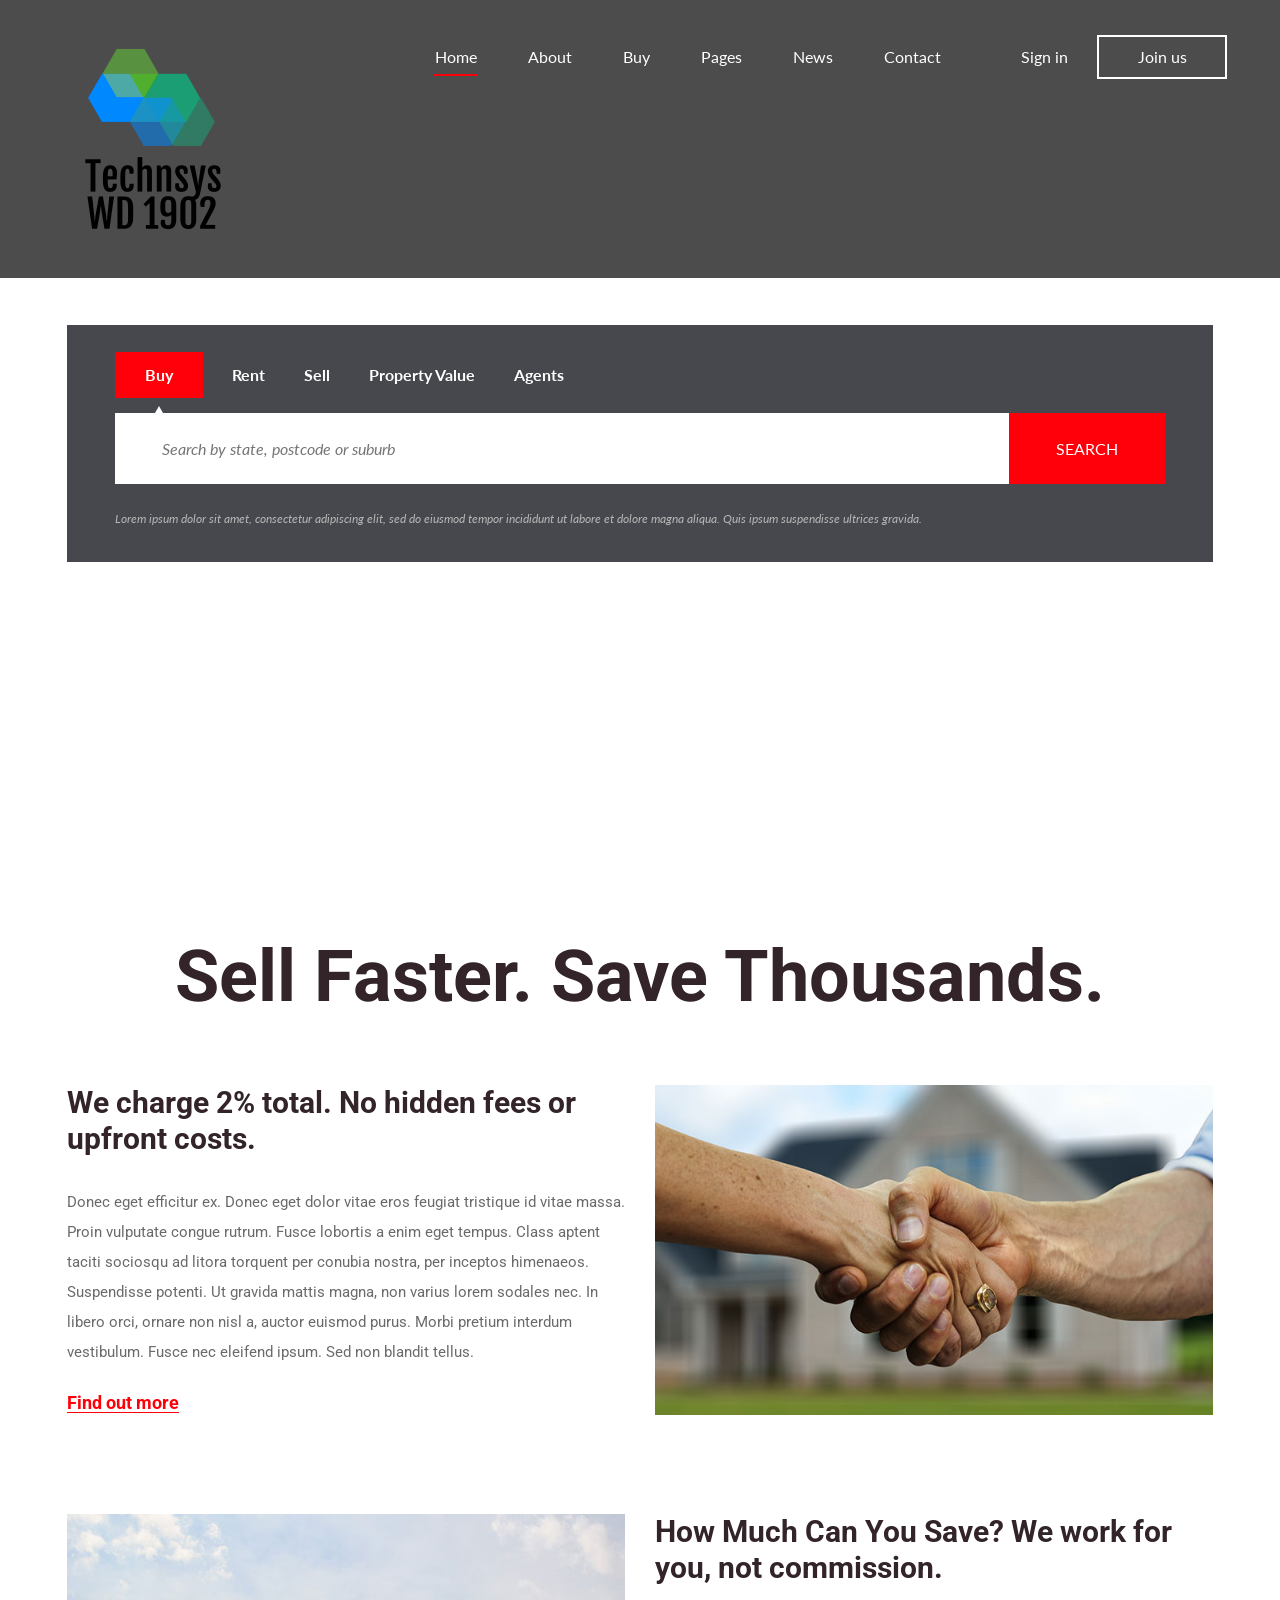
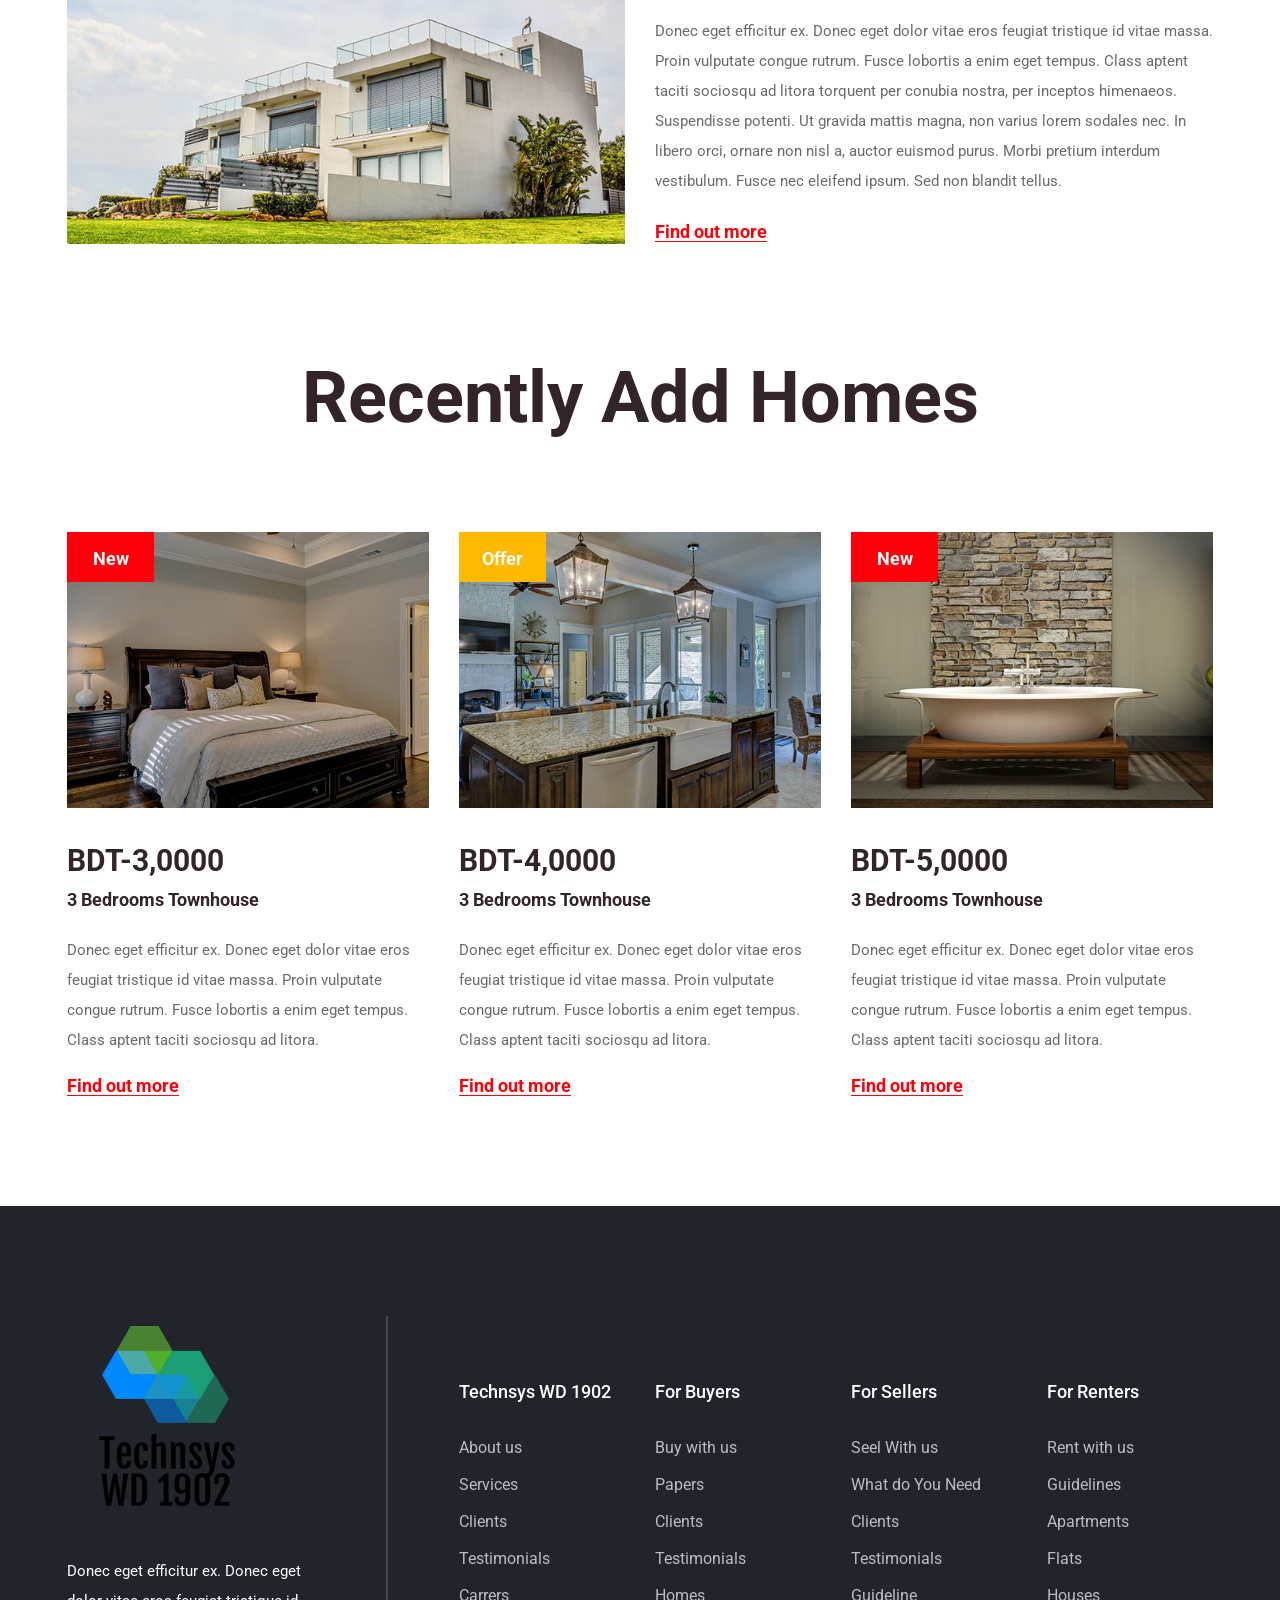
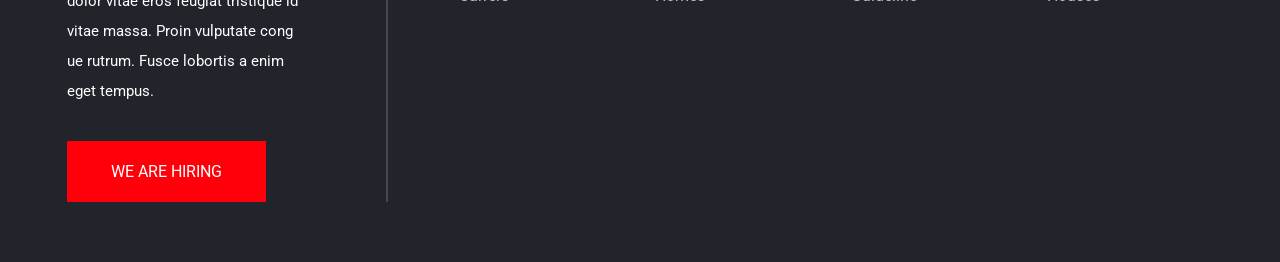
<file: index.html>
<!DOCTYPE html>
<html lang="zxx">
<head>
	<title>Technsys WD 1902</title>
	<meta charset="UTF-8">
	<meta name="description" content="Real estate HTML Template">
	<meta name="keywords" content="real estate, html">
	<meta name="viewport" content="width=device-width, initial-scale=1.0">
	
	<!-- Google font -->
	<link href="https://fonts.googleapis.com/css?family=Lato:400,400i,700,700i,900%7cRoboto:400,400i,500,500i,700,700i&display=swap" rel="stylesheet">

 
	<!-- Stylesheets -->
	<link rel="stylesheet" href="css/bootstrap.min.css"/>
	<link rel="stylesheet" href="css/font-awesome.min.css"/>

	<!-- Main Stylesheets -->
	<link rel="stylesheet" href="css/style.css"/>

</head>
<body>
	<!-- Page Preloder -->
	<div id="preloder">
		<div class="loader"></div>
	</div>

	<!-- Header Section -->
	<header class="header-section">
		<a href="index.html" class="site-logo">
			<img src="img/logo.png" alt="">
		</a>
		<nav class="header-nav">
			<ul class="main-menu">
				<li><a href="index.html" class="active">Home</a></li>
				<li><a href="about-us.html">About</a></li>
				<li><a href="#">Buy</a></li>
				<li><a href="#">Pages</a>
					<ul class="sub-menu">
						<li><a href="about-us.html">About Us</a></li>
						<li><a href="search-result.html">Search Result</a></li>
						<li><a href="single-property.html">Property</a></li>
					</ul>
				</li>
				<li><a href="news.html">News</a></li>
				<li><a href="contact.html">Contact</a></li>
			</ul>
			<div class="header-right">
				<div class="user-panel">
					<a href="From.html" class="login">Sign in</a>
					<a href="From.html" class="register">Join us</a>
				</div>
			</div>
		</nav>
	</header>
	<!-- Header Section end -->

	<!-- Hero Section end -->
	<section class="hero-section set-bg" data-setbg="img/logo.jpg">
		<div class="container">
			<div class="hero-warp">
				<form class="main-search-form">
					<div class="search-type">
						<div class="st-item">
							<input type="radio" name="st" id="buy" checked>
							<label for="buy">Buy</label>
						</div>
						<div class="st-item">
							<input type="radio" name="st" id="rent">
							<label for="rent">Rent</label>
						</div>
						<div class="st-item">
							<input type="radio" name="st" id="sell">
							<label for="sell">Sell</label>
						</div>
						<div class="st-item">
							<input type="radio" name="st" id="property">
							<label for="property">Property Value</label>
						</div>
						<div class="st-item">
							<input type="radio" name="st" id="agents">
							<label for="agents">Agents</label>
						</div>                                                           
					</div>
					<div class="search-input">
						<input type="text" placeholder="Search by state, postcode or suburb">
						<button class="site-btn">Search</button>
					</div>
					<p>Lorem ipsum dolor sit amet, consectetur adipiscing elit, sed do eiusmod tempor incididunt ut labore et dolore magna aliqua. Quis ipsum suspendisse ultrices gravida. </p>
				</form>
			</div>
		</div>
	</section>
	<!-- Hero Section end -->

	<!-- Intro Section end -->
	<section class="intro-section spad">
		<div class="container">
			<div class="section-title">
				<h2>Sell Faster. Save Thousands.</h2>
			</div>
			<div class="row intro-first">
				<div class="col-lg-6 order-lg-2">
					<img src="img/about/1.jpg" alt="">
				</div>
				<div class="col-lg-6 order-lg-1">
					<div class="about-text">
						<h3>We charge 2% total. No hidden fees or upfront costs.</h3>
						<p>Donec eget efficitur ex. Donec eget dolor vitae eros feugiat tristique id vitae massa. Proin vulputate congue rutrum. Fusce lobortis a enim eget tempus. Class aptent taciti sociosqu ad litora torquent per conubia nostra, per inceptos himenaeos. Suspendisse potenti. Ut gravida mattis magna, non varius lorem sodales nec. In libero orci, ornare non nisl a, auctor euismod purus. Morbi pretium interdum vestibulum. Fusce nec eleifend ipsum. Sed non blandit tellus.</p>
						<a href="#" class="readmore-btn">Find out more</a>
					</div>
				</div>
			</div>
			<div class="row">
				<div class="col-lg-6">
					<img src="img/about/2.jpg" alt="">
				</div>
				<div class="col-lg-6 ">
					<div class="about-text">
						<h3>How Much Can You Save? We work for you, not commission.</h3>
						<p>Donec eget efficitur ex. Donec eget dolor vitae eros feugiat tristique id vitae massa. Proin vulputate congue rutrum. Fusce lobortis a enim eget tempus. Class aptent taciti sociosqu ad litora torquent per conubia nostra, per inceptos himenaeos. Suspendisse potenti. Ut gravida mattis magna, non varius lorem sodales nec. In libero orci, ornare non nisl a, auctor euismod purus. Morbi pretium interdum vestibulum. Fusce nec eleifend ipsum. Sed non blandit tellus.</p>
						<a href="#" class="readmore-btn">Find out more</a>
					</div>
				</div>
			</div>
		</div>
	</section>
	<!-- Intro Section end -->

	<!-- Property Section -->
	<section class="property-section">
		<div class="container">
			<div class="section-title">
				<h2>Recently Add Homes</h2>
			</div>
			<div class="row">
				<div class="col-lg-4">
					<div class="property-item">
						<div class="pi-image">
							<img src="img/property/1.jpg" alt="">
							<div class="pi-badge new">New</div>
						</div>
						<h3>BDT-3,0000</h3>
						<h5>3 Bedrooms Townhouse</h5>
						<p>Donec eget efficitur ex. Donec eget dolor vitae eros feugiat tristique id vitae massa. Proin vulputate congue rutrum. Fusce lobortis a enim eget tempus. Class aptent taciti sociosqu ad litora.</p>
						<a href="#" class="readmore-btn">Find out more</a>
					</div>
				</div>
				<div class="col-lg-4">
					<div class="property-item">
						<div class="pi-image">
							<img src="img/property/2.jpg" alt="">
							<div class="pi-badge offer">Offer</div>
						</div>
						<h3>BDT-4,0000</h3>
						<h5>3 Bedrooms Townhouse</h5>
						<p>Donec eget efficitur ex. Donec eget dolor vitae eros feugiat tristique id vitae massa. Proin vulputate congue rutrum. Fusce lobortis a enim eget tempus. Class aptent taciti sociosqu ad litora.</p>
						<a href="#" class="readmore-btn">Find out more</a>
					</div>
				</div>
				<div class="col-lg-4">
					<div class="property-item">
						<div class="pi-image">
							<img src="img/property/3.jpg" alt="">
							<div class="pi-badge new">New</div>
						</div>
						<h3>BDT-5,0000</h3>
						<h5>3 Bedrooms Townhouse</h5>
						<p>Donec eget efficitur ex. Donec eget dolor vitae eros feugiat tristique id vitae massa. Proin vulputate congue rutrum. Fusce lobortis a enim eget tempus. Class aptent taciti sociosqu ad litora.</p>
						<a href="#" class="readmore-btn">Find out more</a>
					</div>
				</div>
			</div>
		</div>
	</section>
	<!-- Property Section end -->



	<!-- Footer Section -->
	<footer class="footer-section">
		<div class="container">
			<div class="row text-white">
				<div class="col-lg-4">
					<div class="footer-widger">
						<div class="about-widget">
							<div class="aw-text">
								<img src="img/logo.png" alt="">
								<p>Donec eget efficitur ex. Donec eget dolor vitae eros feugiat tristique id vitae massa. Proin vulputate cong ue rutrum. Fusce lobortis a enim eget tempus. </p>
								<a href="#" class="site-btn">we are hiring</a>
							</div>
						</div>
					</div>
				</div>
				<div class="col-lg-2 col-md-3 col-sm-6">
					<div class="footer-widger">
						<h2>Technsys WD 1902</h2>
						<ul>
							<li><a href="#">About us</a></li>
							<li><a href="#">Services</a></li>
							<li><a href="#">Clients</a></li>
							<li><a href="#">Testimonials</a></li>
							<li><a href="#">Carrers</a></li>
						</ul>
					</div>
				</div>
				<div class="col-lg-2 col-md-3 col-sm-6">
					<div class="footer-widger">
						<h2>For Buyers</h2>
						<ul>
							<li><a href="#">Buy with us</a></li>
							<li><a href="#">Papers</a></li>
							<li><a href="#">Clients</a></li>
							<li><a href="#">Testimonials</a></li>
							<li><a href="#">Homes</a></li>
						</ul>
					</div>
				</div>
				<div class="col-lg-2 col-md-3 col-sm-6">
					<div class="footer-widger">
						<h2>For Sellers</h2>
						<ul>
							<li><a href="#">Seel With us</a></li>
							<li><a href="#">What do You Need</a></li>
							<li><a href="#">Clients</a></li>
							<li><a href="#">Testimonials</a></li>
							<li><a href="#">Guideline</a></li>
						</ul>
					</div>
				</div>
				<div class="col-lg-2 col-md-3 col-sm-6">
					<div class="footer-widger">
						<h2>For Renters</h2>
						<ul>
							<li><a href="#">Rent with us</a></li>
							<li><a href="#">Guidelines</a></li>
							<li><a href="#">Apartments</a></li>
							<li><a href="#">Flats</a></li>
							<li><a href="#">Houses</a></li>
						</ul>
					</div>
				</div>
			</div>
			<div class="Technsys WD 1902">
</div>
		</div>
	</footer>
	
	

	<script src="js/jquery-3.2.1.min.js"></script>
	<script src="js/bootstrap.min.js"></script>
	<script src="js/main.js"></script>

	</body>
</html>
</file>
<file: css/style.css>
html,
body {
	height: 100%;
	font-family: "Roboto", sans-serif;
	-webkit-font-smoothing: antialiased;
	font-smoothing: antialiased;
}

h1,
h2,
h3,
h4,
h5,
h6 {
	margin: 0;
	color: #322429;
	font-weight: 700;
}

h1 {
	font-size: 70px;
}

h2 {
	font-size: 36px;
}

h3 {
	font-size: 30px;
}

h4 {
	font-size: 24px;
}

h5 {
	font-size: 18px;
}

h6 {
	font-size: 16px;
}

p {
	font-size: 15px;
	color: #6a6a6a;
	line-height: 2;
}

img {
	max-width: 100%;
}

input:focus,
select:focus,
button:focus,
textarea:focus {
	outline: none;
}

a:hover,
a:focus {
	text-decoration: none;
	outline: none;
}

ul,
ol {
	padding: 0;
	margin: 0;
}



.section-title {
	text-align: center;
	margin-bottom: 65px;
}

.section-title h2 {
	font-size: 72px;
}

.section-title p {
	padding: 25px 30px 10px;
	margin-bottom: 0;
}

.set-bg {
	background-repeat: no-repeat;
	background-size: cover;
	background-position: top center;
}

.spad {
	padding-top: 110px;
	padding-bottom: 110px;
}

.text-white h1,
.text-white h2,
.text-white h3,
.text-white h4,
.text-white h5,
.text-white h6,
.text-white p,
.text-white span,
.text-white li,
.text-white a {
	color: #fff;
}

.site-btn {
	display: inline-block;
	border: none;
	padding: 21px 44px;
	min-width: 156px;
	font-size: 16px;
	background: #ff000a;
	color: #fff;
	line-height: normal;
	cursor: pointer;
	text-transform: uppercase;
	text-align: center;
}

.site-btn:hover {
	color: #fff;
}

.site-btn.sb-light {
	background: #fff;
	color: #241e1e;
}

.site-btn.sb-big {
	font-weight: 700;
	font-family: "Lato", sans-serif;
	padding: 21px 48px;
}

/* Preloder */

#preloder {
	position: fixed;
	width: 100%;
	height: 100%;
	top: 0;
	left: 0;
	z-index: 999999;
	background: #000;
}

.loader {
	width: 40px;
	height: 40px;
	position: absolute;
	top: 50%;
	left: 50%;
	margin-top: -13px;
	margin-left: -13px;
	border-radius: 60px;
	animation: loader 0.8s linear infinite;
	-webkit-animation: loader 0.8s linear infinite;
}

@keyframes loader {
	0% {
		-webkit-transform: rotate(0deg);
		transform: rotate(0deg);
		border: 4px solid #f44336;
		border-left-color: transparent;
	}
	50% {
		-webkit-transform: rotate(180deg);
		transform: rotate(180deg);
		border: 4px solid #673ab7;
		border-left-color: transparent;
	}
	100% {
		-webkit-transform: rotate(360deg);
		transform: rotate(360deg);
		border: 4px solid #f44336;
		border-left-color: transparent;
	}
}

@-webkit-keyframes loader {
	0% {
		-webkit-transform: rotate(0deg);
		border: 4px solid #f44336;
		border-left-color: transparent;
	}
	50% {
		-webkit-transform: rotate(180deg);
		border: 4px solid #673ab7;
		border-left-color: transparent;
	}
	100% {
		-webkit-transform: rotate(360deg);
		border: 4px solid #f44336;
		border-left-color: transparent;
	}
}

/*------------------
Header section
 ---------------------*/

.header-section {
	position: absolute;
	width: 100%;
	left: 0;
	top: 0;
	padding: 0 53px;
	background: rgba(0, 0, 0, 0.7);
	z-index: 999;
}

.header-section.header-bg-2 {
	background: rgba(34, 34, 34, 0.83);
}

.header-nav {
	text-align: right;
	padding-top: 35px;
}

.site-logo {
	float: left;
	display: inline-block;
	padding: 39px 0;
}

.main-menu {
	display: inline-block;
	padding-right: 30px;
}

.main-menu li {
	display: inline-block;
	position: relative;
}

.main-menu li a {
	display: block;
	font-size: 16px;
	color: #ffffff;
	font-family: "Lato", sans-serif;
	padding: 0 1px 5px;
	border-bottom: 2px solid transparent;
	margin-right: 45px;
	-webkit-transition: 0.3s;
	transition: 0.3s;
}

.main-menu li a:hover,
.main-menu li a.active {
	border-bottom: 2px solid #ff000a;
}

.main-menu li:hover>.sub-menu {
	visibility: visible;
	opacity: 1;
	margin-top: 20px;
}

.main-menu .sub-menu {
	position: absolute;
	list-style: none;
	width: 220px;
	left: 0;
	top: 100%;
	text-align: left;
	padding: 20px 0;
	visibility: hidden;
	opacity: 0;
	margin-top: 50px;
	background: #fff;
	z-index: 99;
	-webkit-transition: all 0.4s;
	transition: all 0.4s;
	-webkit-box-shadow: 2px 7px 20px rgba(0, 0, 0, 0.15);
	box-shadow: 2px 7px 20px rgba(0, 0, 0, 0.15);
}

.main-menu .sub-menu::before {
	position: absolute;
	content: "";
	left: 15px;
	top: -7px;
	border-left: 6px solid transparent;
	border-right: 6px solid transparent;
	border-bottom: 7px solid #fff;
}

.main-menu .sub-menu:after {
	position: absolute;
	content: "";
	width: 100%;
	height: 20px;
	left: 0;
	top: -20px;
}

.main-menu .sub-menu li {
	display: block;
}

.main-menu .sub-menu li a {
	display: block;
	color: #000;
	margin-right: 0;
	padding: 5px 20px;
	border-bottom: none;
}

.main-menu .sub-menu li a:hover {
	color: #ff000a;
}

.header-right {
	display: inline-block;
}

.header-right a {
	color: #fff;
	font-size: 16px;
	font-family: "Lato", sans-serif;
	display: inline-block;
}

.header-right .register {
	border: 2px solid #fff;
	min-width: 130px;
	text-align: center;
	padding: 8px 15px;
	margin-left: 25px;
}

.slicknav_menu {
	display: none;
}


.hero-section {
	height: 824px;
	padding-top: 325px;
}

.hero-warp {
	padding: 27px 48px 31px;
	background: rgba(34, 36, 43, 0.83);
}

.main-search-form {
	font-family: "Lato", sans-serif;
}

.main-search-form p {
	font-size: 12px;
	color: #b6b6b6;
	font-style: italic;
	margin-bottom: 0;
}

.search-type .st-item {
	display: inline-block;
}

.search-type .st-item input {
	position: absolute;
	visibility: hidden;
	opacity: 0;
	z-index: -1;
}

.search-type .st-item input:checked+label {
	padding: 11px 30px;
	background: #ff000a;
}

.search-type .st-item input:checked+label:after {
	bottom: -15px;
	opacity: 1;
	-webkit-transition: all 0.2s ease 0.3s;
	transition: all 0.2s ease 0.3s;
}

.search-type label {
	position: relative;
	font-family: "Lato", sans-serif;
	font-weight: 700;
	color: #fff;
	padding: 11px 10px;
	margin-right: 15px;
	margin-bottom: 15px;
	cursor: pointer;
	text-align: center;
	-webkit-transition: all 0.4s;
	transition: all 0.4s;
}

.search-type label:after {
	position: absolute;
	content: "";
	bottom: -25px;
	left: calc(50% - 4px);
	border-left: 4px solid transparent;
	border-right: 4px solid transparent;
	border-bottom: 7px solid #fff;
	opacity: 0;
}

.search-input {
	position: relative;
	display: -webkit-box;
	display: -ms-flexbox;
	display: flex;
	margin-bottom: 23px;
}

.search-input input {
	width: calc(100% - 156px);
	height: 71px;
	padding-left: 47px;
	color: #3a3a3a;
	font-style: italic;
	border: none;
}

.search-input.si-v-2 input {
	width: calc(100% - 384px);
}

.search-input.si-v-2 .sb-light {
	margin-left: 25px;
	min-width: 203px;
}


.intro-first {
	margin-bottom: 98px;
}

.about-text h3 {
	margin-bottom: 30px;
}

.about-text h2 {
	font-size: 72px;
	line-height: 1;
	margin-bottom: 35px;
}

.about-text p {
	margin-bottom: 25px;
}

.readmore-btn {
	display: inline-block;
	font-size: 18px;
	font-weight: 700;
	color: #ff000a;
	border-bottom: 1px solid #ff000a;
	line-height: 1;
}

.readmore-btn:hover {
	color: #ff000a;
}

.property-section {
	padding-bottom: 52px;
}

.property-section .section-title {
	margin-bottom: 90px;
}

.property-item {
	margin-bottom: 55px;
}

.property-item img {
	min-width: 100%;
}

.property-item .pi-image {
	position: relative;
	margin-bottom: 35px;
}

.property-item .pi-badge {
	position: absolute;
	left: 0;
	top: 0;
	min-width: 87px;
	padding: 13px 10px 0;
	height: 50px;
	text-align: center;
	font-size: 18px;
	font-weight: 700;
	color: #fff;
}

.property-item .pi-badge.new {
	background: #ff000a;
}

.property-item .pi-badge.offer {
	background: #ffba00;
}

.property-item h3 {
	margin-bottom: 10px;
}

.property-item h5 {
	margin-bottom: 25px;
}

.property-item p {
	margin-bottom: 20px;
}


.loan-section {
	padding: 0 54px;
}

.loan-warp {
	background: #22242b;
	padding: 95px 0 110px;
}

.loan-form {
	display: -webkit-box;
	display: -ms-flexbox;
	display: flex;
	max-width: 878px;
	margin: 0 auto;
}

.loan-form input {
	width: 100%;
	height: 61px;
	padding: 10px 25px;
	color: #3a3a3a;
	font-size: 16px;
	font-style: italic;
	border: none;
	margin-right: 30px;
}


.footer-section {
	padding: 110px 0 0;
	background: #22242b;
}

.footer-widger {
	margin-bottom: 60px;
}

.footer-widger h2 {
	font-size: 18px;
	font-weight: 500;
	padding-top: 65px;
	margin-bottom: 33px;
}

.footer-widger ul {
	list-style: none;
}

.footer-widger ul li a {
	font-size: 16px;
	display: inline-block;
	margin-bottom: 13px;
	opacity: 0.7;
}

.about-widget {
	margin-right: 41px;
	border-right: 2px solid #45484e;
}

.about-widget img {
	margin-bottom: 40px;
}

.about-widget .aw-text {
	max-width: 260px;
}

.about-widget .aw-text p {
	padding-right: 15px;
	margin-bottom: 35px;
}


.page-top-section {
	height: 410px;
	padding: 152px 15px 0;
}

.page-top-warp {
	max-width: 1280px;
	margin: 0 auto;
}

.sell-section {
	padding: 0 54px;
}

.sell-section .section-title {
	margin-bottom: 100px;
}

.sell-item {
	text-align: center;
	margin-bottom: 40px;
}

.sell-item .si-icon {
	width: 71px;
	height: 71px;
	margin-bottom: 33px;
	border-radius: 50%;
	background: #ff000a;
	display: -webkit-inline-box;
	display: -ms-inline-flexbox;
	display: inline-flex;
	-webkit-box-align: center;
	-ms-flex-align: center;
	align-items: center;
	-webkit-box-pack: center;
	-ms-flex-pack: center;
	justify-content: center;
}

.sell-item .si-icon span {
	font-size: 24px;
	font-weight: 700;
}

.sell-item h3 {
	font-family: "Lato", sans-serif;
	font-weight: 900;
	margin-bottom: 20px;
}

.sell-item p {
	opacity: 0.7;
}

.agents-section {
	padding-bottom: 80px;
}

.agents-section .section-title {
	margin-bottom: 70px;
}

.agent-item {
	text-align: center;
	margin-bottom: 30px;
}

.agent-item .ai-text {
	padding: 0 5px;
}

.agent-item img {
	min-width: 100%;
	margin-bottom: 35px;
}

.agent-item h4 {
	margin-bottom: 20px;
}

.agent-item p {
	margin-bottom: 25px;
}


.blog-item {
	margin-bottom: 58px;
}

.blog-item img {
	min-width: 100%;
}

.blog-item .blog-date {
	font-size: 16px;
	font-weight: 700;
	color: #6a6a6a;
	margin-bottom: 5px;
}

.blog-item h4 {
	margin-bottom: 20px;
}

.blog-item .blog-text {
	padding: 24px 22px 30px;
	background: #f5f8fa;
}

.blog-item.feature-blog {
	background: #f5f8fa;
}

.blog-item.feature-blog .blog-text {
	padding-top: 60px;
}

.blog-item.feature-blog h4 {
	margin-bottom: 30px;
}

.site-pagination {
	padding-top: 20px;
}

.site-pagination a {
	display: inline-block;
	color: #6a6a6a;
	font-size: 15px;
	text-align: center;
	padding: 4px 0;
	margin-right: 3px;
}

.site-pagination a.active {
	color: #fff;
	background: #ff000a;
	padding: 4px 5px;
}


.search-result-map {
	height: 100%;
	background: #ddd;
	position: relative;
}

.search-result-map iframe {
	position: absolute;
	width: 100%;
	height: 100%;
	left: 0;
	top: 0;
}

.search-results {
	padding: 55px 64px 90px;
}

.search-results .property-item h5 {
	margin-bottom: 8px;
}

.search-results .filter-btn {
	list-style: none;
	margin-bottom: 70px;
}

.search-results .filter-btn li {
	display: inline-block;
	margin-right: 38px;
	font-family: "Lato", sans-serif;
	padding: 15px;
	font-size: 16px;
	font-weight: 700;
	text-transform: uppercase;
	color: #322429;
	cursor: pointer;
}

.search-results .filter-btn li.active {
	color: #ff000a;
}

.search-results .load-more {
	min-width: 205px;
}

.property-item .pi-metas {
	margin-bottom: 20px;
}

.property-item .pi-meta {
	display: inline-block;
	position: relative;
	font-size: 15px;
	color: #6a6a6a;
	padding-right: 15px;
	margin-right: 14px;
	margin-bottom: 10px;
}

.property-item .pi-meta:last-child {
	margin-right: 0;
	padding-right: 0;
}

.property-item .pi-meta:last-child:after {
	display: none;
}

.property-item .pi-meta:after {
	position: absolute;
	content: "|";
	right: 0;
	top: 0;
	font-size: 15px;
	color: #6a6a6a;
}


.single-property .sp-image {
	position: relative;
	margin-bottom: 50px;
}

.single-property .sp-badge {
	position: absolute;
	left: 0;
	top: 0;
	min-width: 87px;
	padding: 13px 10px 0;
	height: 50px;
	text-align: center;
	font-size: 18px;
	font-weight: 700;
	color: #fff;
}

.single-property .sp-badge.new {
	background: #ff000a;
}

.single-property .sp-badge.offer {
	background: #ffba00;
}

.single-property .pi-metas {
	padding-top: 20px;
}

.single-property .pi-meta {
	display: inline-block;
	position: relative;
	font-size: 15px;
	color: #584d51;
	padding-right: 15px;
	margin-right: 14px;
	margin-bottom: 10px;
	font-weight: 700;
}

.single-property .pi-meta:last-child {
	margin-right: 0;
	padding-right: 0;
}

.single-property .pi-meta:last-child:after {
	display: none;
}

.single-property .pi-meta:after {
	position: absolute;
	content: "|";
	right: 0;
	top: 0;
	font-size: 15px;
	color: #584d51;
	font-weight: 700;
}

.property-header {
	margin-bottom: 45px;
	margin-bottom: 35px;
}

.property-header h3 {
	margin-bottom: 10px;
}

.property-header h5 {
	font-weight: 500;
	color: #6a6a6a;
}

.property-header p {
	line-height: 1;
	margin-bottom: 0;
}

.property-info-bar {
	padding: 11px 29px 13px;
	margin-bottom: 40px;
	border-top: 2px solid #dfe5e8;
	background: #f5f8fa;
}

.offer-btn {
	display: inline-block;
	text-align: center;
	min-width: 260px;
	padding: 15px 44px;
	font-size: 18px;
	font-weight: 700;
	text-transform: none;
	color: #322429;
	border: 2px solid #475069;
	background: #fff;
}

.offer-btn:hover {
	color: #322429;
}

.property-text h4 {
	margin-bottom: 25px;
}

.property-text p {
	margin-bottom: 35px;
}

.property-feature .pf-box {
	margin-bottom: 30px;
}

.property-feature .pf-box h6 {
	margin-bottom: 5px;
}

.property-feature .pf-box p {
	font-size: 16px;
	margin-bottom: 0;
}

.video-item {
	position: relative;
	margin-top: 10px;
	margin-bottom: 61px;
}

.video-item .video-play {
	position: absolute;
	display: -webkit-box;
	display: -ms-flexbox;
	display: flex;
	-webkit-box-align: center;
	-ms-flex-align: center;
	align-items: center;
	-webkit-box-pack: center;
	-ms-flex-pack: center;
	justify-content: center;
	width: 110px;
	height: 56px;
	left: calc(50% - 55px);
	top: calc(50% - 28px);
	border-radius: 24px;
	font-size: 17px;
	color: #ff000a;
	background: #fff;
}

.loan-calculator {
	padding: 53px 37px 44px;
	background: #f5f8fa;
}

.loan-calculator h4 {
	margin-bottom: 35px;
}

.loan-calculator input {
	width: 100%;
	height: 56px;
	padding: 0 23px;
	color: #3a3a3a;
	font-size: 14px;
	border: none;
	margin-bottom: 28px;
}

.loan-calculator .loan-cal-result {
	text-align: center;
	font-size: 18px;
	font-weight: 700;
	padding: 20px 15px;
	margin-bottom: 28px;
	line-height: 1;
	background: #fff;
}

.agent-widget {
	margin-bottom: 37px;
}

.agent-widget img {
	min-width: 100%;
}

.agent-widget h4 {
	margin-bottom: 10px;
}

.agent-widget h6 {
	color: #6a6a6a;
	margin-bottom: 25px;
}

.agent-widget p {
	margin-bottom: 30px;
}

.agent-widget .aw-text {
	padding: 35px 26px 45px;
	text-align: center;
	background: #f5f8fa;
}

.map-widget {
	position: relative;
	height: 407px;
}

.map-widget iframe {
	position: absolute;
	width: 100%;
	height: 100%;
	left: 0;
	top: 0;
}

.contact-section {
	padding: 100px 0;
}

.contact-section .section-title {
	margin-bottom: 50px;
}

.contact-text {
	padding-right: 95px;
}

.contact-info-box {
	text-align: center;
	padding-top: 60px;
}

.contact-info-box .ci-icon {
	display: -webkit-inline-box;
	display: -ms-inline-flexbox;
	display: inline-flex;
	-webkit-box-align: center;
	-ms-flex-align: center;
	align-items: center;
	-webkit-box-pack: center;
	-ms-flex-pack: center;
	justify-content: center;
	width: 107px;
	height: 107px;
	margin-bottom: 26px;
	border-radius: 50%;
	background: #000000;
}

.contact-info-box .ci-icon span {
	font-size: 36px;
	font-weight: 700;
	color: #fff;
}

.contact-info-box h4 {
	margin-bottom: 15px;
}

.contact-form {
	padding: 61px 33px;
	margin-top: 50px;
	background: #f5f8fa;
	text-align: center;
}

.contact-form input,
.contact-form textarea {
	width: 100%;
	height: 56px;
	padding: 0 23px;
	font-size: 14px;
	color: #3a3a3a;
	border: none;
	margin-bottom: 28px;
	background: #fff;
}

.contact-form textarea {
	height: 233px;
	padding: 20px 23px 10px;
	resize: none;
	margin-bottom: 35px;
}

.contact-form .site-btn {
	min-width: 335px;
}

/* ----------------
Responsive
 ---------------------*/

@media (min-width: 1200px) {
	.container {
		max-width: 1176px;
	}
}

@media only screen and (min-width: 992px) and (max-width: 1199px) {
	.section-title h2,
	.about-text h2 {
		font-size: 65px;
	}
	.main-menu li a {
		margin-right: 20px;
	}
	.about-widget {
		margin-right: 15px;
	}
	.search-result-map {
		height: 600px;
	}
	.search-results {
		padding: 55px 30px 90px;
	}
	.offer-btn {
		min-width: 205px;
	}
	.contact-text {
		padding-right: 40px;
	}
	.blog-item.feature-blog .blog-text {
		padding-top: 15px;
		padding-bottom: 15px;
	}
	.blog-item.feature-blog h4 {
		margin-bottom: 15px;
	}
}



@media only screen and (min-width: 768px) and (max-width: 991px) {
	.header-section {
		padding: 0 15px;
	}
	.main-menu {
		padding-right: 15px;
	}
	.main-menu li a {
		margin-right: 15px;
	}
	.header-right .register {
		min-width: 110px;
		margin-left: 10px;
	}
	.about-text {
		margin-top: 40px;
	}
	.hero-warp {
		padding: 25px 30px 29px;
	}
	.search-type label {
		margin-right: 5px;
	}
	.search-type .st-item input:checked+label {
		padding: 11px 15px;
	}
	.section-title h2,
	.about-text h2 {
		font-size: 55px;
	}
	.loan-form {
		display: block;
		text-align: center;
		padding: 0 50px;
	}
	.loan-form input {
		margin-bottom: 30px;
	}
	.about-widget {
		border-right: none;
	}
	.about-widget .aw-text {
		max-width: 100%;
	}
	.footer-widger h2 {
		padding-top: 0;
	}
	.page-top-section {
		height: auto;
		padding-bottom: 80px;
	}
	.sell-section {
		padding: 0 20px;
	}
	.search-result-map {
		height: 600px;
	}
	.sidebar {
		padding-top: 50px;
	}
	.contact-text {
		padding-right: 0;
	}
}



@media only screen and (max-width: 767px) {
	.header-section {
		padding: 0 15px;
	}
	.site-logo {
		padding: 26px 0;
	}
	.header-nav {
		display: none;
	}
	.slicknav_menu {
		padding: 0;
		display: block;
		background: transparent;
	}
	.slicknav_menu .header-right-warp {
		padding: 10px 0;
		padding-right: 10px;
		border-bottom: 1px solid #111;
		text-align: right;
	}
	.slicknav_menu .header-right .login {
		border-bottom: none;
	}
	.slicknav_menu .header-right .register {
		margin-left: 0;
	}
	.slicknav_menu .header-right a:hover {
		background: transparent;
		color: #fff;
	}
	.slicknav_btn {
		background: #616161;
		margin-top: 29px;
	}
	.slicknav_nav {
		background: #22242b;
		margin-bottom: 30px;
	}
	.slicknav_nav a {
		margin: 0;
		padding: 10px 20px;
		border-bottom: 1px solid #111;
	}
	.slicknav_nav a:hover {
		color: #ff000a;
		border-radius: 0;
		background: #0b0e25;
	}
	.slicknav_nav .slicknav_row {
		padding: 10px 20px;
		margin: 0;
	}
	.slicknav_row a {
		border-bottom: none;
	}
	.slicknav_nav .slicknav_row:hover {
		border-radius: 0;
		background: #0b0e25;
	}
	.slicknav_parent.slicknav_open {
		background: #0b0e25;
		color: #ff000a;
	}
	.hero-section {
		height: auto;
		padding-top: 250px;
		padding-bottom: 100px;
	}
	.hero-warp {
		padding: 25px 20px 29px;
	}
	.about-text {
		margin-top: 40px;
	}
	.search-type label {
		margin-right: 5px;
	}
	.search-type .st-item input:checked+label {
		padding: 11px;
	}
	.search-input {
		display: block;
	}
	.search-input input,
	.search-input.si-v-2 input {
		width: 100%;
		padding: 0 20px;
		margin-bottom: 20px;
	}
	.section-title h2,
	.about-text h2 {
		font-size: 45px;
	}
	.loan-section {
		padding: 0 15px;
	}
	.loan-form {
		display: block;
		text-align: center;
		padding: 0 15px;
	}
	.loan-form input {
		margin-bottom: 30px;
	}
	.about-widget {
		border-right: none;
	}
	.about-widget .aw-text {
		max-width: 100%;
	}
	.footer-widger h2 {
		padding-top: 0;
	}
	
	}
	.page-top-section {
		height: auto;
		padding-bottom: 80px;
	}
	.search-input.si-v-2 {
		margin-bottom: 0;
	}
	.search-input.si-v-2 .site-btn {
		margin: 0 25px 25px 0;
	}
	.search-results {
		padding: 55px 30px 90px;
	}
	.search-results .filter-btn li {
		margin-right: 10px;
	}
	.search-result-map {
		height: 500px;
	}
	.sidebar {
		padding-top: 50px;
	}
	.contact-text {
		padding-right: 0;
	}
	.sell-section {
		padding: 0 15px;
	}
}



@media only screen and (max-width: 479px) {
	.section-title h2,
	.about-text h2 {
		font-size: 38px;
	}
	.search-type label:after {
		display: none;
	}
	.section-title p {
		padding: 25px 0 10px;
	}
	.about-widget {
		margin-right: 0;
	}
	.site-btn.sb-big {
		padding: 21px 25px;
	}
	.search-results {
		padding: 55px 15px 90px;
	}
	.search-results .filter-btn li {
		margin-right: 0;
	}
	.property-info-bar {
		padding: 11px 15px 13px;
	}
	.loan-calculator {
		padding: 30px 15px 25px;
	}
	.contact-form {
		padding: 50px 20px;
	}
	.contact-form .site-btn {
		min-width: auto;
	}
}
</file>
